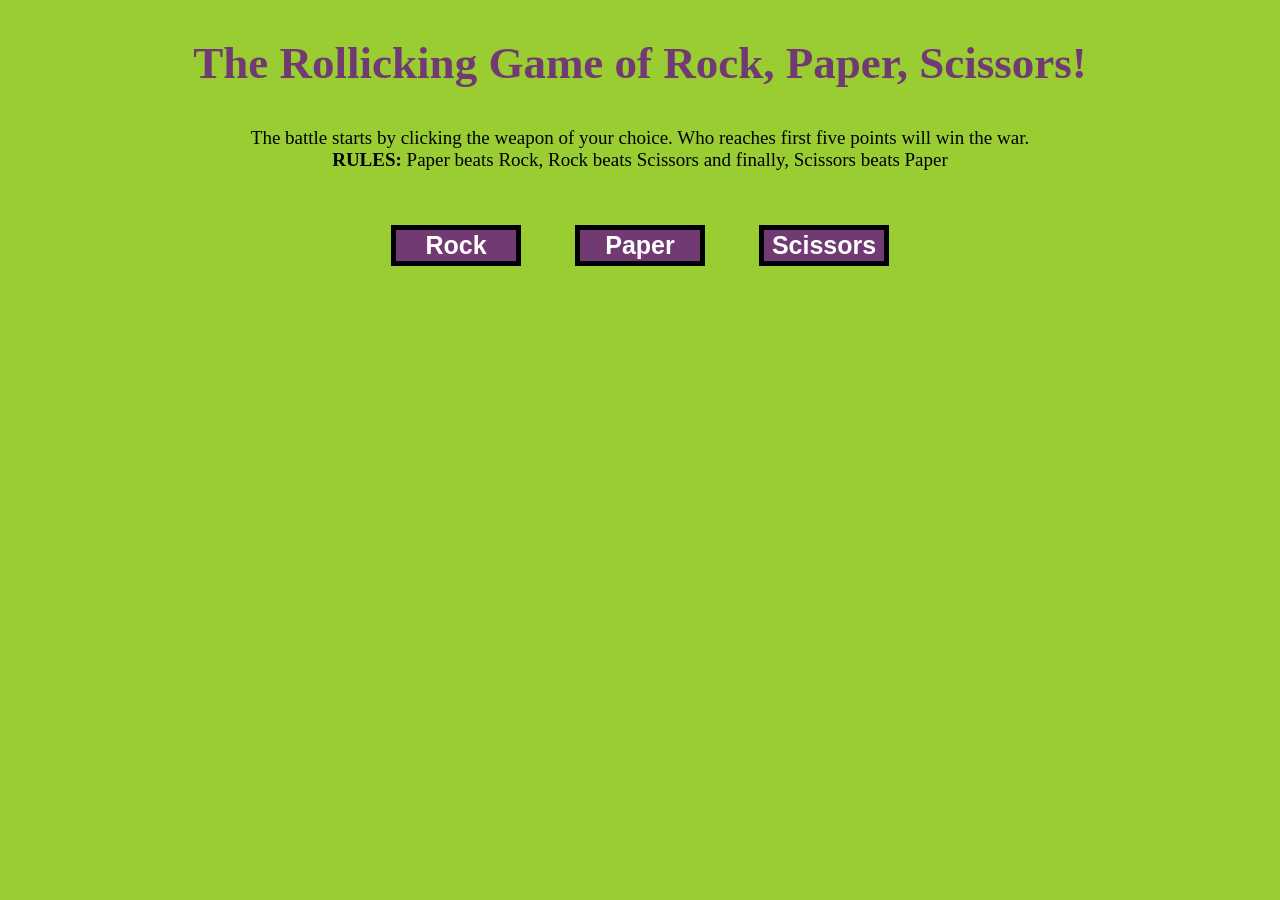
<file: index.html>
<!DOCTYPE html>
<html>
    <head>
        <link rel="stylesheet" type="text/css" href="style.css">
    </head>
    <body>
       <div class='full-height container'>
           <div class=arena>
                <div class='container title'>
                    <h2>The Rollicking Game of Rock, Paper, Scissors! </h2>
                </div>
                <div class=rules>
                    <p>The battle starts by clicking the weapon of your choice. 
                        Who reaches first five points will win the war.<br><b>RULES:</b> 
                        Paper beats Rock, Rock beats Scissors and finally, 
                        Scissors beats Paper</p>
                </div>
                <div id='buttons' class=container>
                        <button id="button" value="rock" > <b>Rock</b> </button>
                        <button id="button" value="paper"> <b>Paper</b> </button>
                        <button id="button" value="scissors"> <b>Scissors</b> </button>
                </div>
                <div class=container id='box'></div>
                <div id="choice"></div>
                <div id="results"></div>
                <div class=container id='scores'></div>
                <div id="warning"></div>
                <div id="scores"></div>
                

           </div>
       </div>
    </body>
        <script>
            // game variables
            var playerScore = 0;
            var computerScore = 0;
            var round = 0;
            
            // dom
            const container = document.querySelector('#box');
            
            const results = document.querySelector('#results');
            const scores = document.querySelector('#scores');
            const selection = document.createElement('div');
            selection.classList.add('content');

            const score = document.createElement('div');
            score.classList.add('content');
            
            
            var btn = document.querySelectorAll('button');
            btn.forEach((button) => {
                button.addEventListener('click', () => {
                   playRound(button.value);            
                });
             });    


            function computerPlay() {
                var arr = ['rock', 'paper', 'scissors'];
                var random = arr[Math.floor(Math.random()*arr.length)];
                return random;
            }
            function displayScores(){
            document.getElementById("scores").innerHTML = "Computer: " + computerScore + "\nPlayer: " + playerScore;
        }    
            
        function winConditions(){
             if (computerScore === 2 && playerScore === 2) {
                document.getElementById("warning").innerHTML ="The score is 2 - 2 this is a tie breaker!!";
             }
             else if (computerScore > 2) {
                 document.getElementById("warning").innerHTML = "Computer has won!";   
                 
                 round = 5; 
            }
             else if (playerScore > 2){
                document.getElementById("warning").innerHTML = "You won! Good job!";
                round = 5;
            } 
            // resetting scores.
            if (round === 5) {
                computerScore = 0;
                playerScore = 0;
                round = 0;
            }
        }
                
            function playRound(playerSelection) {
                computerSelection = computerPlay();
                console.log("Player: " + playerSelection);
                console.log("Computer: " + computerSelection);

                //return variables
                var cpuWin = (document.getElementById("results").innerHTML = "Computer WINS!");
                var usrWin = (document.getElementById("results").innerHTML = "Player wins the round!");
                function displayChoice() {
                 document.getElementById("choice").innerHTML = "You choose " + playerSelection + " Computer choose " + computerSelection;
             }
                
                displayChoice()
                

                 if (playerSelection === computerSelection) {
                     document.getElementById("results").innerHTML = "It's a tie!";
                }   
                 else if (playerSelection === "rock") {
                     if (computerSelection === "paper") {
                        computerScore++;
                        round++;
                        document.getElementById("results").innerHTML = "Computer wins the round!"
                    }
                    else {
                         playerScore++;
                         round++;
                         usrWin;
                    }
                }
                else if (playerSelection ===  "paper") {
                    if (computerSelection === "scissors") {
                         computerScore++;
                         round++;
                         document.getElementById("results").innerHTML = "Computer wins the round!";
                     }
                     else {
                         playerScore++;
                         round++;
                         usrWin;
                     }
                 }
                 else if (playerSelection === "scissors") {
                     if (computerSelection === "rock") {
                         computerScore++;
                         round++;
                         document.getElementById("results").innerHTML = "Computer wins the round!"
                     }
                     else {
                         playerScore++;
                         round++;
                         usrWin;
                     }
                 } 
             displayScores();
             winConditions();
            }
        </script>
    
</html>
</file>
<file: style.css>
}
#buttons {
    border: solid, thick;
    border-color: blue;
    height: 120px;
    width: 555px;
    margin:auto;

    object-fit: cover;
    
    
    


}
button {
    background-color: rgb(114, 58, 114);
    border: solid, thick;
    border-color: black;
    width: 130px;
    color: rgb(255, 255, 255);
    font-size: 25px;
    margin-left: 25px;
    margin-right: 25px;
    margin-top: 35px;
    margin-bottom: 35px;
    
    


}
#scores {
    font-size: 20px;
    color: green;

}
#results {
    font-size:20px;
}
#warning {
    color: red;
    font-size: 35px;
}
#choice {
    font-size: 25px;

}
body {
    text-align: center;
    background-color: yellowgreen;
}

p {
    font-size: 19px;
}
h2 {
    color: rgb(114, 58, 114);
    font-size: 45px;
}
</file>
